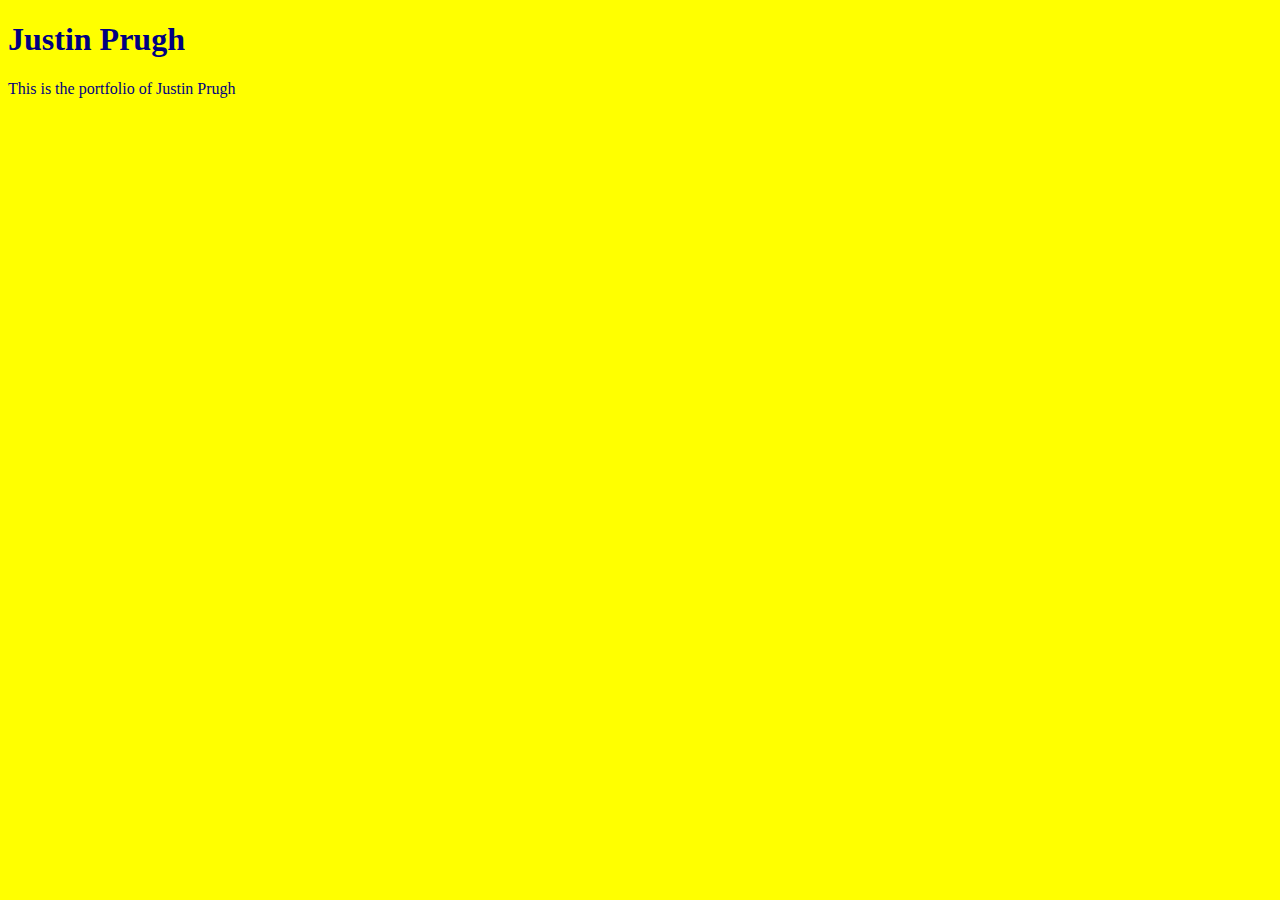
<file: unit_1/index.html>
<!DOCTYPE html>
<html>
<head>
	<link rel="stylesheet" type="text/css" href="css/main.css">
	<title>Justin Prugh</title>

</head>

<body>
	<h1>Justin Prugh</h1>
	<p>This is the portfolio of Justin Prugh</p>
</body>
</html>
</file>
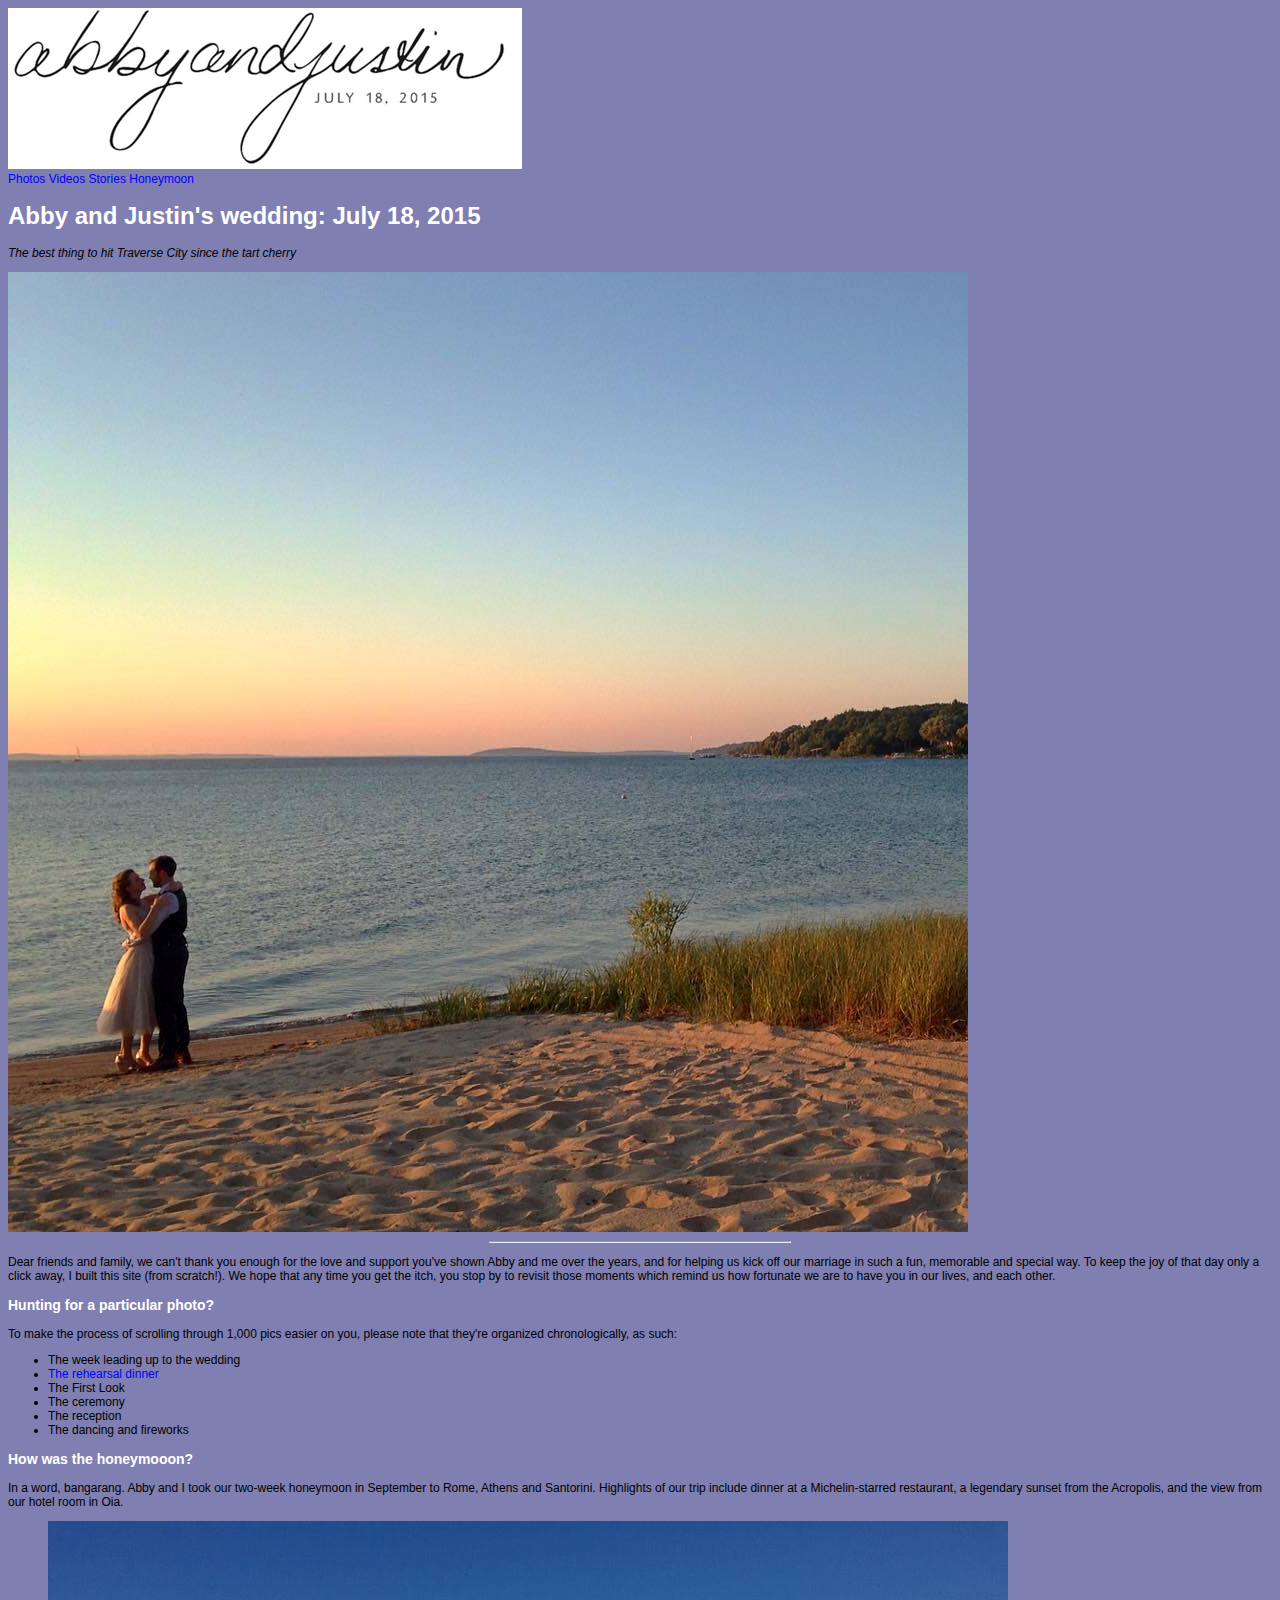
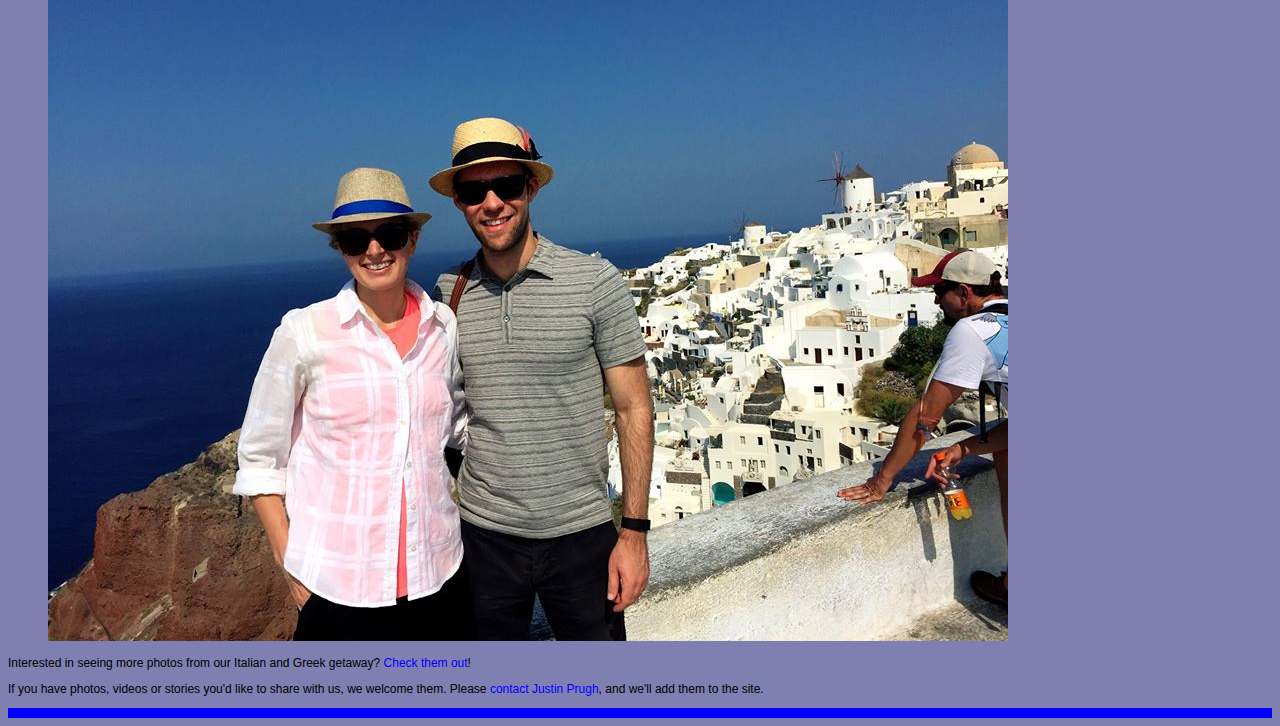
<file: unit_3/index.html>
<!DOCTYPE html>
<html>
<head>
	<link rel="stylesheet" type="text/css" href="css/style.css">
	<title>The Prughlyweds</title>
</head>

<body>
<header>
	<div id="logo">
	<img src="images/wedding_logo.png" alt="Abby and Justin written with wedding date, July 18, 2015" title="Prughlyweds wedding logo">
	</div>

	<nav>
		<a href="#">Photos</a>
		<a href="#">Videos</a>
		<a href="#">Stories</a>
		<a href="#">Honeymoon</a>
	</nav>
</header>
<main>
	<section id="introduction">
		<h1>Abby and Justin's wedding: July 18, 2015</h1>

		<p id="slogan">The best thing to hit Traverse City since the tart cherry</p>

<!-- Need to check image folder structure and create in GitHub folder -->
		<img src="images/beach_wedding_hug.jpg" alt="newly married couple on beach" title="Abby and Justin enjoying the start of their marriage">

		<hr>
	</section>

	<section id="welcome">
		<p>Dear friends and family, we can't thank you enough for the love and support you've shown Abby and me over the years, and for helping us kick off our marriage in such a fun, memorable and special way. To keep the joy of that day only a click away, I built this site (from scratch!). We hope that any time you get the itch, you stop by to revisit those moments which remind us how fortunate we are to have you in our lives, and each other.</p>

		<h3>Hunting for a particular photo?</h3>

		<p>To make the process of scrolling through 1,000 pics easier on you, please note that they're organized chronologically, as such:</p>

<!-- It'd be cool to use anchor links here - ask mentor how to do that -->
		<ul>
			<li>The week leading up to the wedding</li>
			<li><a href="#rehearsal">The rehearsal dinner</a></li>
			<li>The First Look</li>
			<li>The ceremony</li>
			<li>The reception</li>
			<li>The dancing and fireworks</li>
		</ul>
	</section>
</main>

<aside>
	<h3>How was the honeymooon?</h3>

	<p>In a word, bangarang. Abby and I took our two-week honeymoon in September to Rome, Athens and Santorini. Highlights of our trip include dinner at a Michelin-starred restaurant, a legendary sunset from the Acropolis, and the view from our hotel room in Oia.</p>

	<figure>
		<img src="images/oia_walk.jpg" alt="view of Oia buildings, Santorini" title="Oia caldera view">
	</figure>
	
	<p>Interested in seeing more photos from our Italian and Greek getaway? <a href="#">Check them out</a>!</p>

</aside>

<footer>
	<p>If you have photos, videos or stories you'd like to share with us, we welcome them. Please <a href="mailto:justin.prugh@gmail.com?subject=Wedding%20content%20for%20you">contact Justin Prugh</a>, and we'll add them to the site.</p>
</footer>

<section id="rehearsal">

</section>

</body>
</html>
</file>
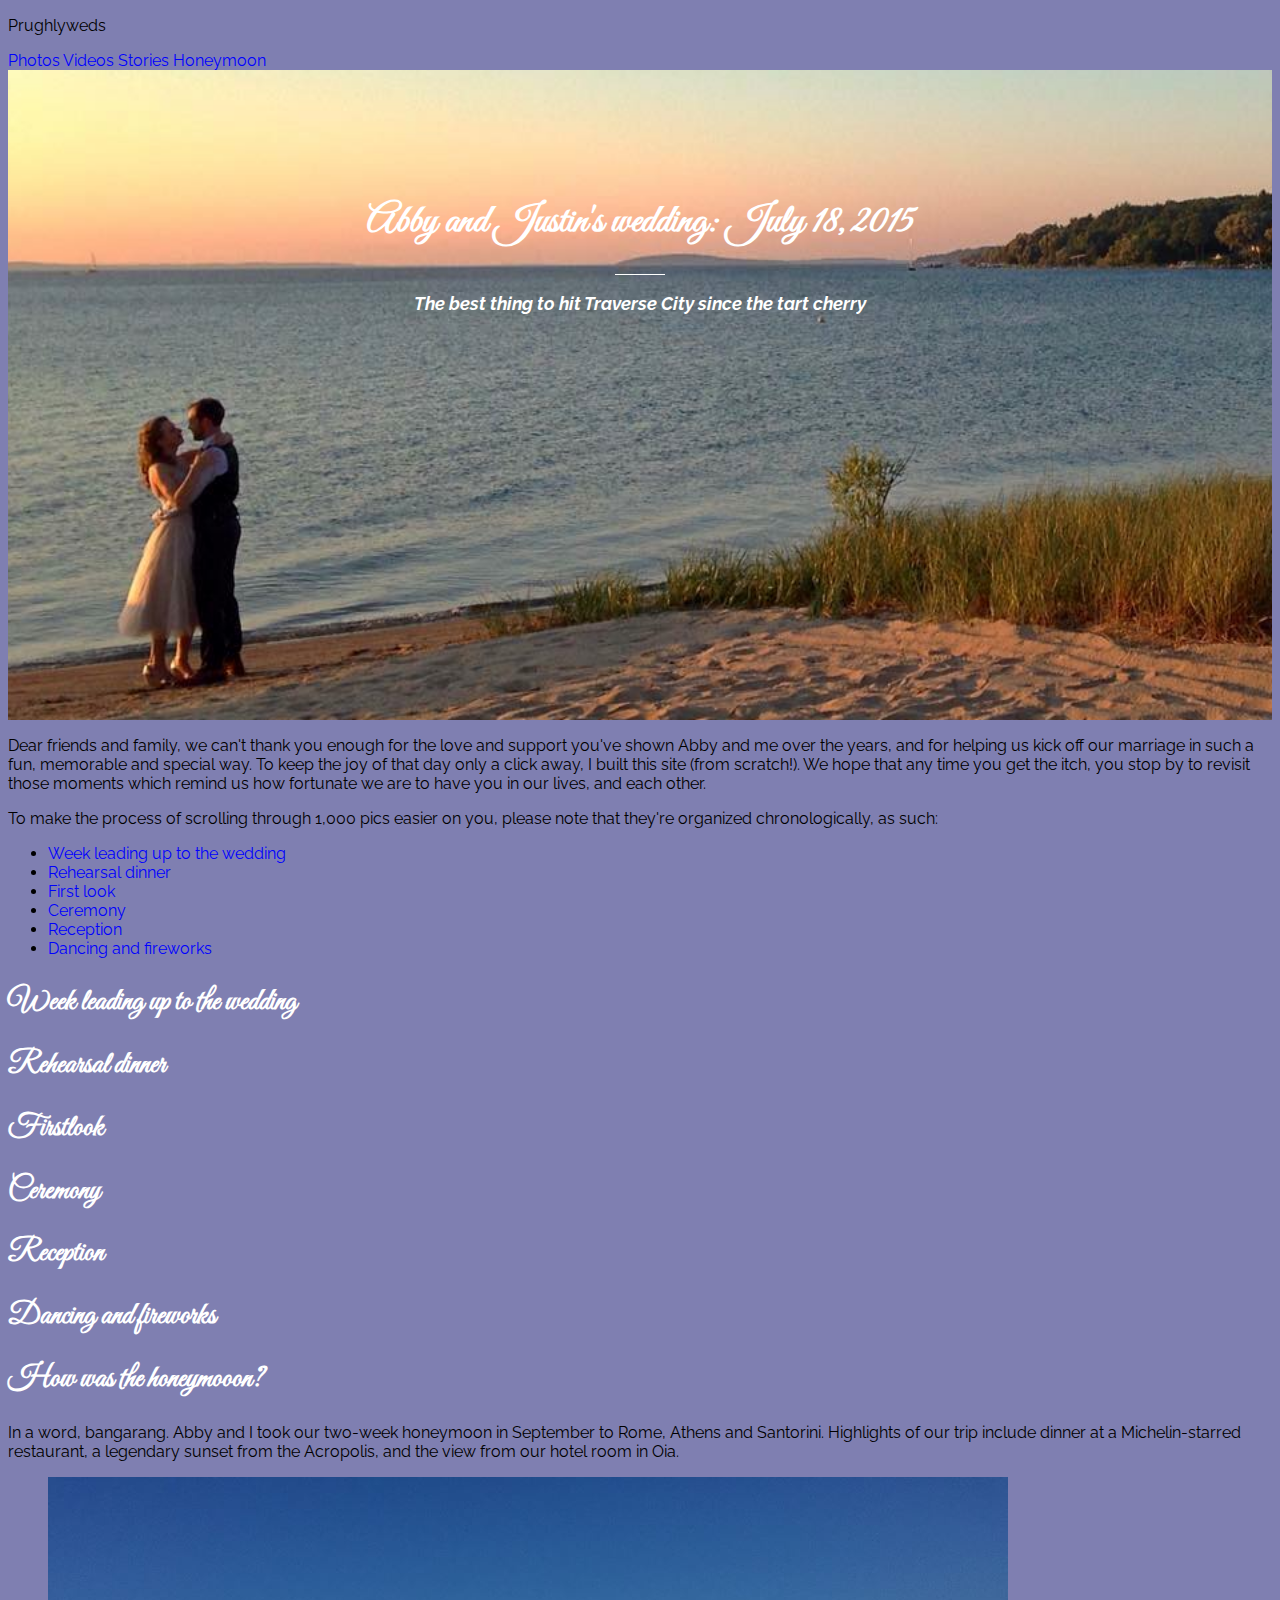
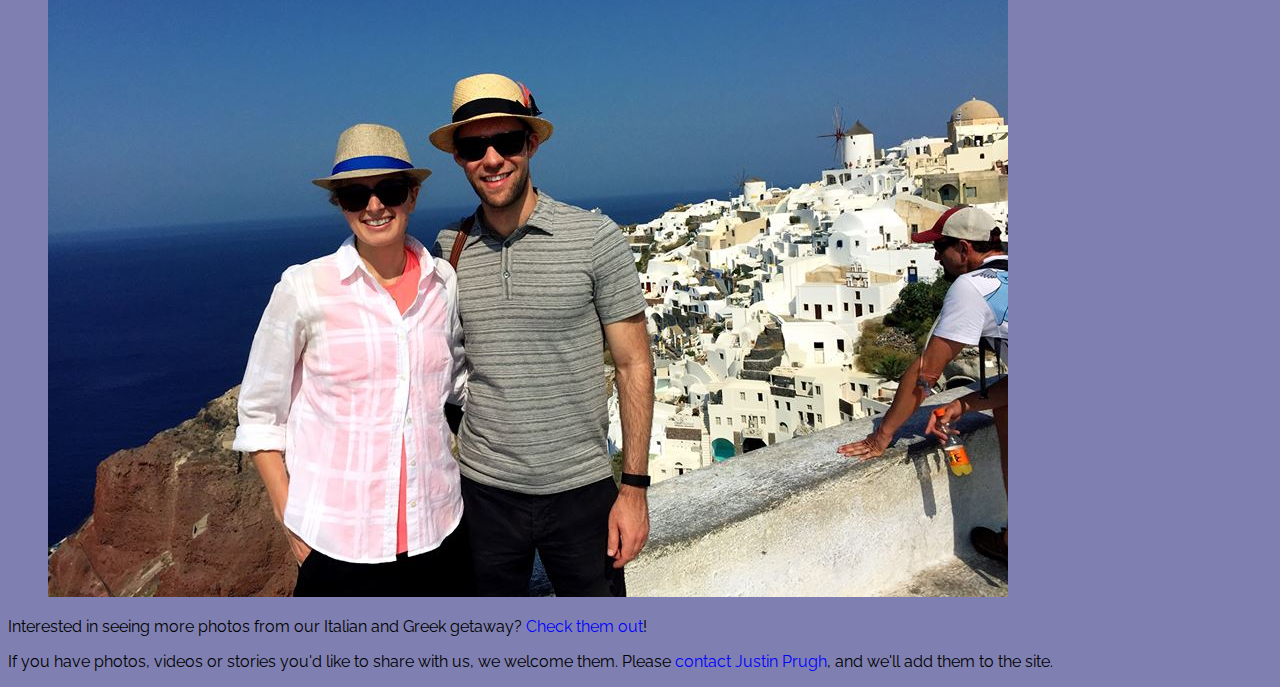
<file: unit_4/index.html>
<!DOCTYPE html>
<html>
<head>
	<link rel="stylesheet" type="text/css" href="css/style.css">
	<title>Prughlyweds</title>
</head>

<body>
<header>
	<div id="logo">
	<!-- Will remove image if I can build a logo with just text -->
	<!-- <img src="images/wedding_logo.png" alt="Abby and Justin written with wedding date, July 18, 2015" height=50px title="Prughlyweds wedding logo"> -->
		<p>Prughlyweds</p>
	</div>

<!-- Do we even need navigation now that there's a pseudo navigation below? -->
	<nav>
		<a href="#">Photos</a>
		<a href="#">Videos</a>
		<a href="#">Stories</a>
		<a href="#">Honeymoon</a>
	</nav>
</header>
<main>
	<section id="introduction">
		<h1>Abby and Justin's wedding: July 18, 2015</h1>

		<hr>

		<p id="slogan">The best thing to hit Traverse City since the tart cherry</p>


		
	</section>

	<section id="welcome">
		<p>Dear friends and family, we can't thank you enough for the love and support you've shown Abby and me over the years, and for helping us kick off our marriage in such a fun, memorable and special way. To keep the joy of that day only a click away, I built this site (from scratch!). We hope that any time you get the itch, you stop by to revisit those moments which remind us how fortunate we are to have you in our lives, and each other.</p>

		<p>To make the process of scrolling through 1,000 pics easier on you, please note that they're organized chronologically, as such:</p>


		<ul>
			<li><a href="#week">Week leading up to the wedding</a></li>
			<li><a href="#dinner">Rehearsal dinner</a></li>
			<li><a href="#firstlook">First look</a></li>
			<li><a href="#ceremony">Ceremony</a></li>
			<li><a href="#reception">Reception</a></li>
			<li><a href="#dancing">Dancing and fireworks</a></li>
		</ul>
	</section>
	<section id="week">
		<h2>Week leading up to the wedding</h2>
		<!-- insert related photos here -->
	</section>

	<section id="dinner">
		<h2>Rehearsal dinner</h2>
		<!-- insert related photos here -->
	
	</section>

	<section id="firstlook">
		<h2>Firstlook</h2>
		<!-- insert related photos here -->
	</section>

	<section id="ceremony">
		<h2>Ceremony</h2>
		<!-- insert related photos here -->
	</section>

	<section id="reception">
		<h2>Reception</h2>
		<!-- insert related photos here -->
	</section>

	<section id="dancing">
		<h2>Dancing and fireworks</h2>
		<!-- insert related photos here -->
	</section>

	
</main>


<aside>
	<h2>How was the honeymooon?</h2>

	<p>In a word, bangarang. Abby and I took our two-week honeymoon in September to Rome, Athens and Santorini. Highlights of our trip include dinner at a Michelin-starred restaurant, a legendary sunset from the Acropolis, and the view from our hotel room in Oia.</p>

	<figure>
		<img src="images/oia_walk.jpg" alt="view of Oia buildings, Santorini" title="Oia caldera view">
	</figure>
	
	<p>Interested in seeing more photos from our Italian and Greek getaway? <a href="#">Check them out</a>!</p>

</aside>

<footer>
	<p>If you have photos, videos or stories you'd like to share with us, we welcome them. Please <a href="mailto:justin.prugh@gmail.com?subject=Wedding%20content%20for%20you">contact Justin Prugh</a>, and we'll add them to the site.</p>
</footer>


</body>
</html>
</file>
<file: unit_1/css/main.css>
body {
	background-color: yellow;
}

h1, p {
	color: navy;
}
</file>
<file: unit_3/css/style.css>
main {

}

#rehearsal {
	width: 100%;
	height: 10px;
	background-color: blue;
}

aside {

}

body {
	background-color: rgba(0,0,100,.5);
	font-size: 12px;
	font-family: helvetica, sans-serif;
}

h1 {
	color: rgb(255,255,255);
	font-size: 24px;
	font-family: helvetica, sans-serif
}

h3 {
	color: rgb(255,255,255);
	font-size: 14px;
	font-family: helvetica, sans-serif;
}

hr {
	width: 300px;
}

p {
	
}

#slogan {
	font-style: italic;
}

a:link {
	text-decoration: none;
	color: rgb(0,0,255);
	
}

a:hover {
	color: rgb(255,0,0);
}

ul {
	
}

li {
	
}

footer {
	
}
</file>
<file: unit_4/css/style.css>
@import url(https://fonts.googleapis.com/css?family=Great+Vibes);
@import url(https://fonts.googleapis.com/css?family=Raleway);


body {
	background-color: rgba(0,0,100,.5);
	font-size: 16px;
	font-family: 'Raleway', sans-serif;
}



main {

}

#introduction {
	background: url("../images/beach_wedding_hug.jpg") no-repeat bottom center fixed;
	width: 100%;
	height: 50vh;
	background-size: cover;
	text-align: center;
	padding: 100px 0;
}


#week {
	
}

#dinner {
	
}

#firstlook {

}

#ceremony {

}

#reception {
	
}

#dancing {
	
}

aside {

}



h1 {
	color: rgb(255,255,255);
	font-size: 40px;
	font-family: 'Great Vibes', cursive;
}

h2 {
	color: rgb(255,255,255);
	font-size: 30px;
	font-family: 'Great Vibes', cursive;
}

hr {
	width: 50px;
	border: none;
	height: 1px;
	background-color: #fff;
}

p {
	
}

#slogan {
	font-style: italic;
	font-weight: bold;
	font-size: 18px;
	color: rgb(255,255,255);
}

a:link {
	text-decoration: none;
	color: rgb(0,0,255);
	
}

a:hover {
	color: rgb(255,0,0);
}

ul {
	
}

li {
	
}

footer {
	
}
</file>
